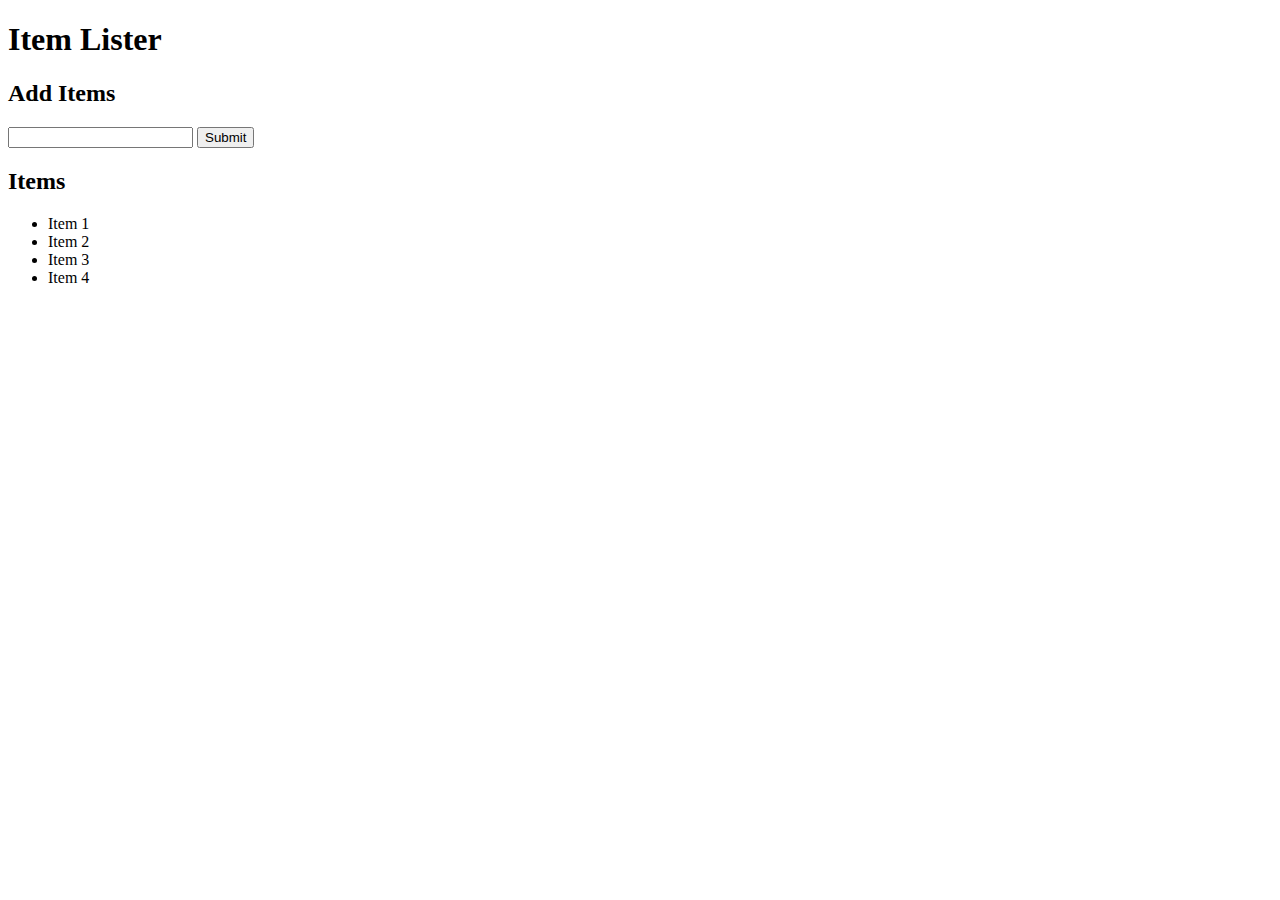
<file: DOMcrashcourse/index.html>
<!DOCTYPE html>
<html lang="en">
<head>
  <meta charset="UTF-8">
  <meta name="viewport" content="width=device-width, initial-scale=1.0">
  <meta http-equiv="X-UA-Compatible" content="ie=edge">
  <link rel="stylesheet" href="https://maxcdn.bootstrapcdn.com/bootstrap/4.0.0-beta/css/bootstrap.min.css" integrity="sha384-/Y6pD6FV/Vv2HJnA6t+vslU6fwYXjCFtcEpHbNJ0lyAFsXTsjBbfaDjzALeQsN6M" crossorigin="anonymous">
  <title>Item Lister</title>
</head>
<body>
  <header id="main-header" class="bg-success text-white p-4 mb-3">
    <div class="container">
      <h1 id="header-title">Item Lister <span style="display:none">123</span></h1>
    </div>
  </header>
  <div class="container">
   <div id="main" class="card card-body">
    <h2 class="title">Add Items</h2>
    <form class="form-inline mb-3">
      <input type="text" class="form-control mr-2">
      <input type="submit" class="btn btn-dark" value="Submit">
    </form>
    <h2 class="title">Items</h2>
    <ul id="items" class="list-group">
      <li class="list-group-item">Item 1</li>
      <li class="list-group-item">Item 2</li>
      <li class="list-group-item">Item 3</li>
      <li class="list-group-item">Item 4</li>
    </ul>
   </div>
  </div>

  <script src="dom.js"></script>
</body>
</html>
</file>
